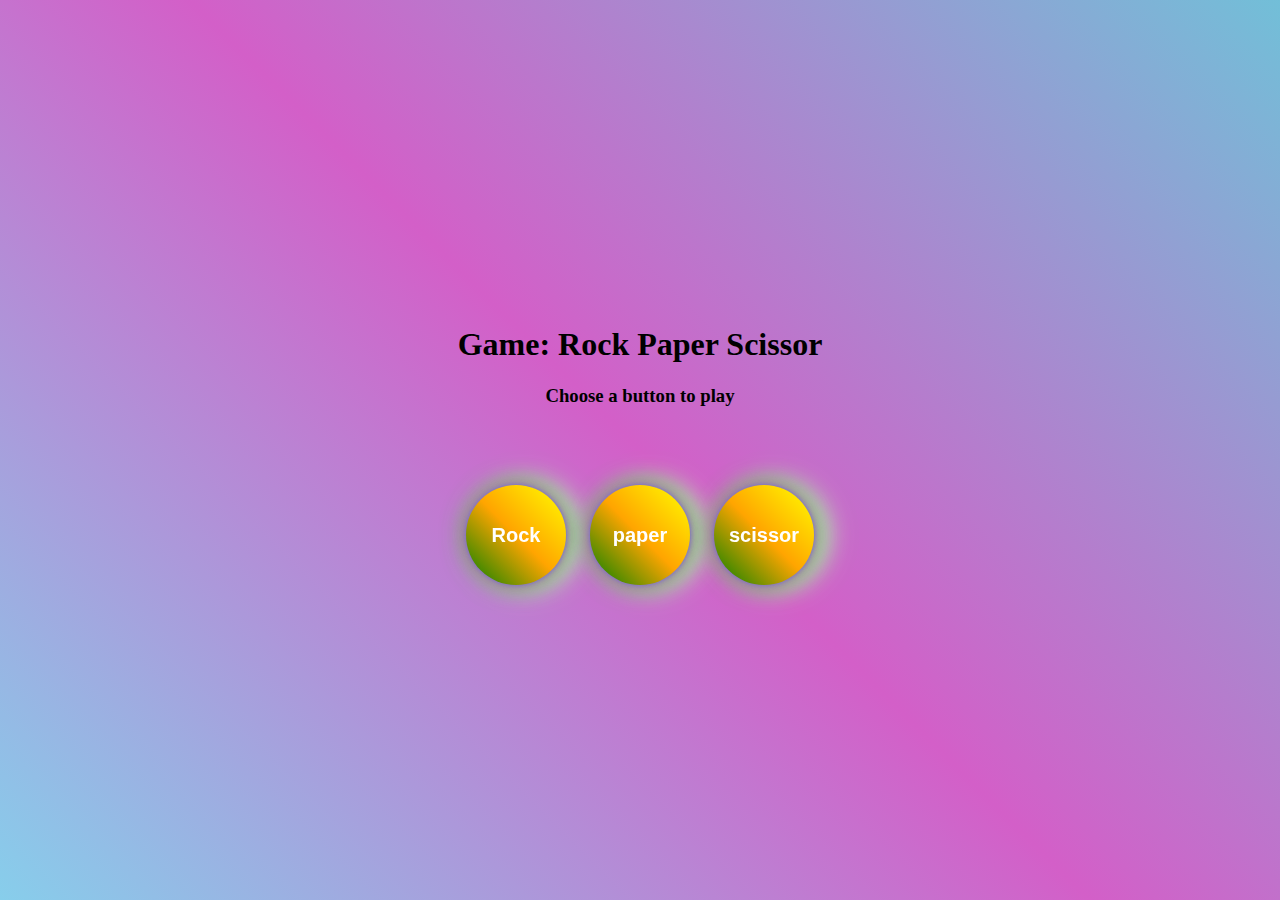
<file: rockpaperscissor.html>
<!DOCTYPE html>
<html lang="en">
<head>
    <meta charset="UTF-8">
    <meta name="viewport" content="width=device-width, initial-scale=1.0">
    <title>Rock Paper Scissor</title>
    <link rel="stylesheet" href="style.css">
   
    <script src="script.js"></script>
   
</head>
<body>
    <div class="container">
        <h1>Game: Rock Paper Scissor</h1>
    <h3>Choose a button  to play</h3>
    
    <div class="gap"><button  onclick = "playGame('rock')"     class="btn">Rock</button>
        <button  onclick = "playGame('paper')"    class="btn">paper</button>
        <button  onclick = "playGame('scissor')"  class="btn">scissor</button></div>
    </div>
<div id="result"></div>



 
</body>
</html>
</file>
<file: style.css>
.btn {
    background-image: linear-gradient(45deg, green, orange, yellow);
    width: 100px;
    height: 100px;
    border-radius: 50%;
    border: none;
    color: white;
    font-size: 20px;
    font-weight: bold;
    cursor: pointer;
    margin: 10px;
    transition: background-color 0.3s ease;
    box-shadow: 0 0 5px rgb(106, 106, 218), 0 0 15px rgb(209, 89, 185), 0 0 25px rgb(57, 178, 57) ;
    filter: drop-shadow( 10px 0px 10px  rgb(188, 236, 182));
    
}

.btn:hover {
    background-color: rgb(60, 179, 68);
    filter: drop-shadow( 15px 20px 10px  rgb(188, 236, 182));
}

body {
    background-image: linear-gradient(45deg, skyblue, rgb(211, 95, 200), rgb(114, 191, 216));

    display: flex;
    justify-content: center;
    align-items: center;
    height: 100vh;
    margin: 0;
   
    
}
.container{
    align-items: center;
    justify-content: center;
    text-align: center;
}
.gap{
   
   padding-top: 50px;
   
}
</file>
